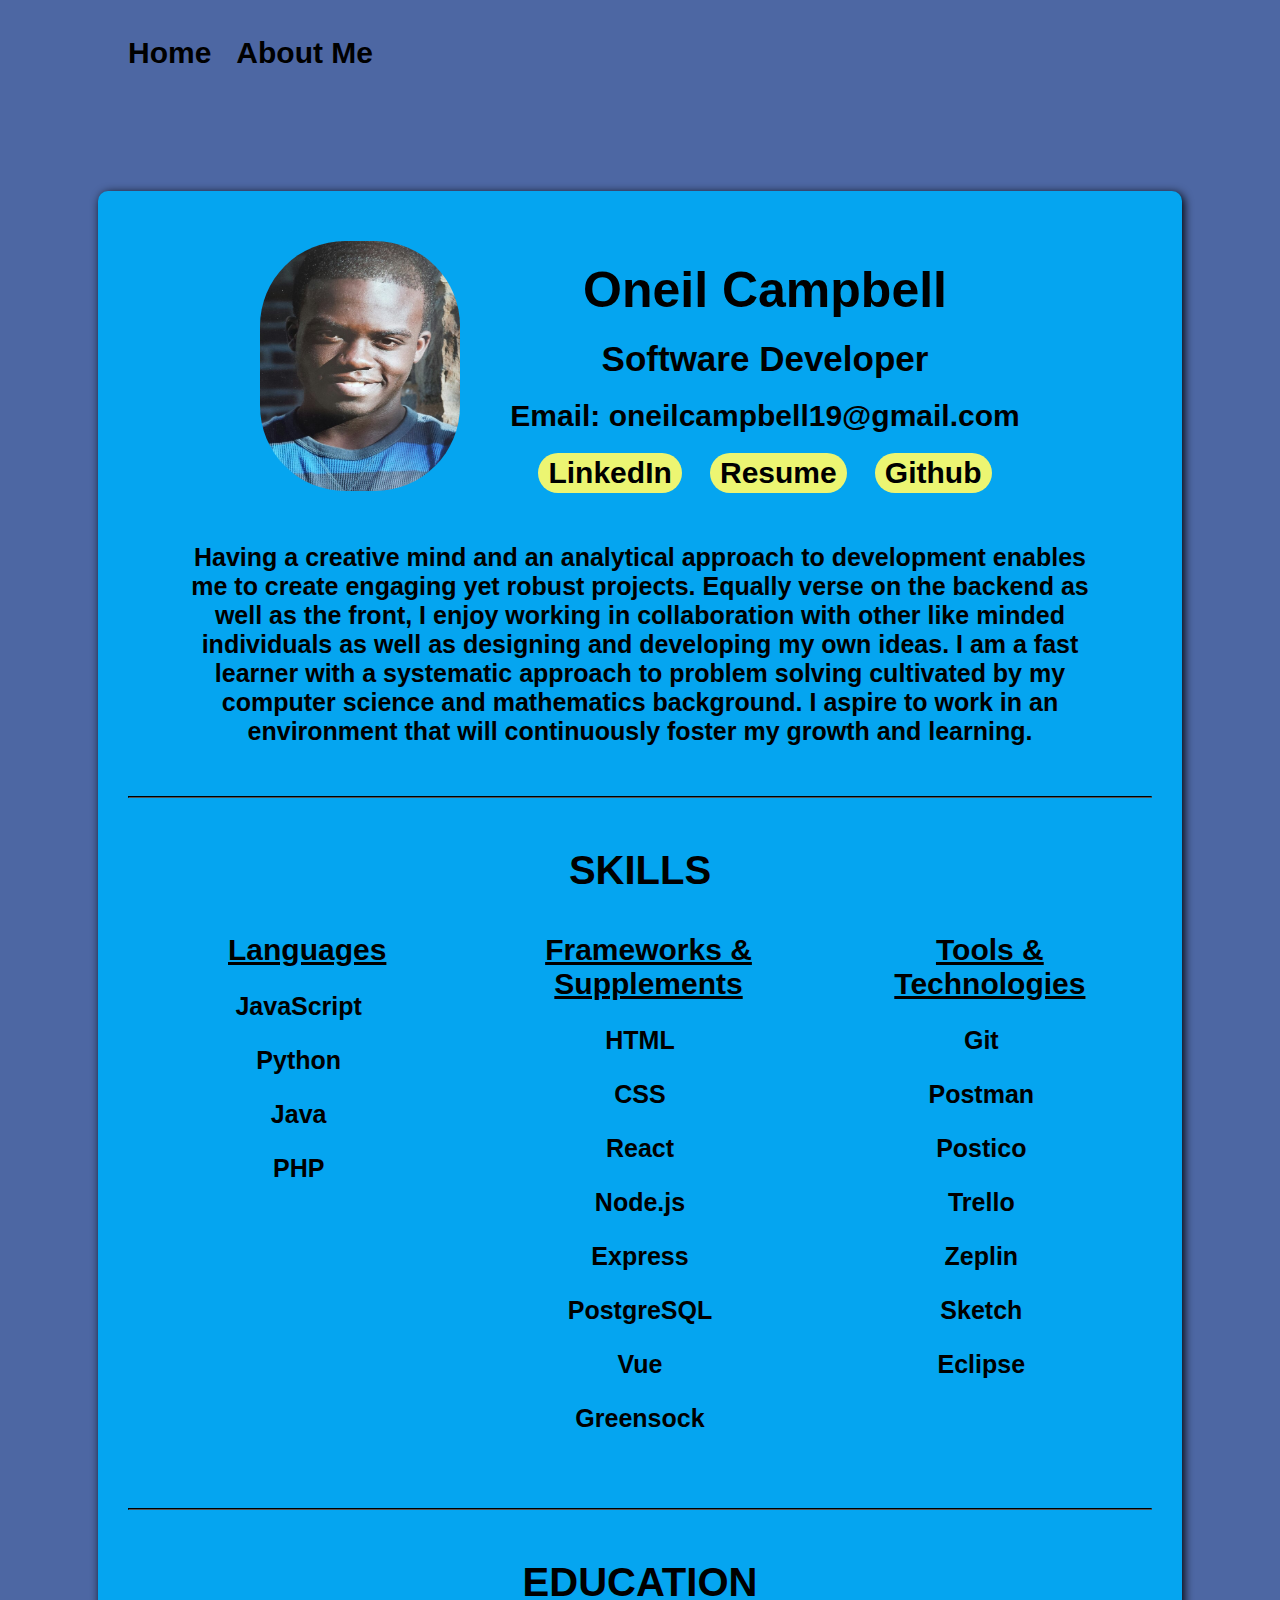
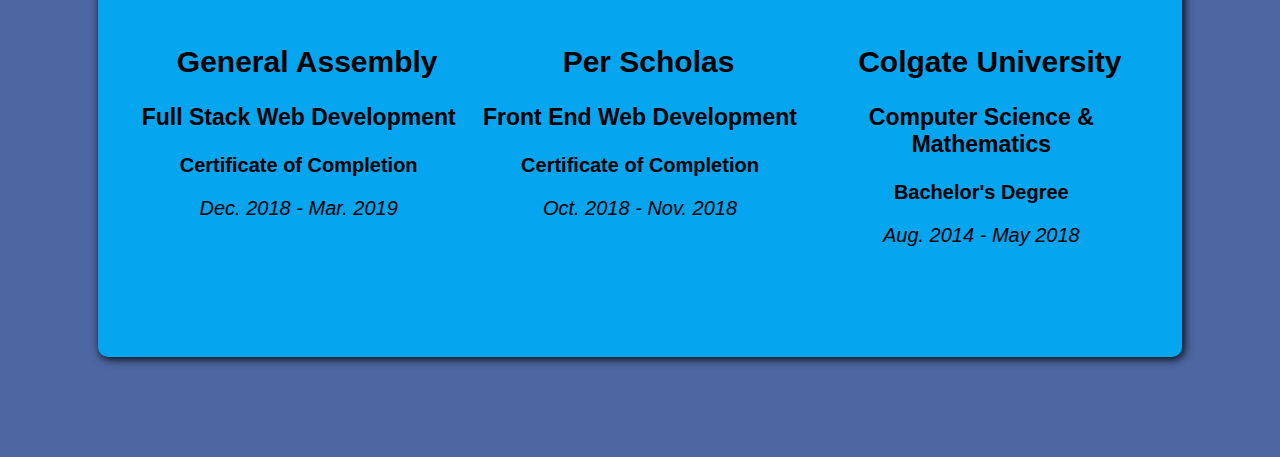
<file: Pages/about.html>
<!DOCTYPE html>
<html lang="en">
<head>
    <meta charset="UTF-8">
    <meta name="viewport" content="width=device-width, initial-scale=1.0">
    <meta http-equiv="X-UA-Compatible" content="ie=edge">
    <link rel="stylesheet" type="text/css" href="../CSS/main.css">
    <title>Oneil Campbell</title>
</head>
<body id="about-page">
    <nav>
        <ul>
            <a href="../index.html"><li>Home</li></a>
            <a href="#"><li>About Me</li></a>
        </ul>
    </nav>

    <div id="about-page-content">
        <div class="about-page-info">
            <img id="my-about-picture" src="../Assets/Images/myPicture.jpg" alt="">
            <span>
                <h1 class="about-name">Oneil Campbell</h1>
                <h2 class="about-info about-title">Software Developer</h2>
                <h2 class=" about-info">Email: <span class="email"> oneilcampbell19@gmail.com </span></h2>
                <div class="about-links">
                    <h2 class="about-info about-info-links"><a href="https://www.linkedin.com/in/oneil-campbell/" target="_blank"> LinkedIn </a></h2>
                    <h2 class="about-info about-info-links"><a href="../Assets/Files/Oneil_Campbell_Resume.pdf" target="_blank"> Resume </a></h2>
                    <h2 class="about-info about-info-links"><a href="https://github.com/OneilCampbell" target="_blank">Github</a></h2>
                </div>
            </span>
        </div>
        <div class="bio">
            <p>
                Having a creative mind and an analytical approach to development enables me to create engaging yet robust projects.
                Equally verse on the backend as well as the front, I enjoy working in collaboration with other like minded individuals
                as well as designing and developing my own ideas. I am a fast learner with a systematic approach to problem solving cultivated
                by my computer science and mathematics background. I aspire to work in an environment that will continuously foster my growth and learning.
            </p>
        </div>
        <hr class="no-margin-top">
        <h1 class="about-skills">SKILLS</h1>
        <div class="skills">
            <div class="skills-list">
                <h2 class="about-skills-header">Languages</h2>
                <p>JavaScript</p> <p>Python</p> <p>Java</p> <p>PHP</p>
            </div>
            <div class="skills-list">
                <h2 class="about-skills-header">Frameworks & Supplements</h2>
                <p>HTML</p> <p>CSS</p> <p>React</p> <p>Node.js</p> <p>Express</p> <p>PostgreSQL</p> <p>Vue</p> 
                <p>Greensock</p> 
            </div>
            <div class="skills-list">
                <h2 class="about-skills-header">Tools & <br class="skills-header-br" /> Technologies</h2>
                <p>Git</p> <p>Postman</p> <p>Postico</p> <p>Trello</p> <p>Zeplin</p>
                <p>Sketch</p> <p>Eclipse</p>
            </div>
        </div>
        <hr class="no-margin-top">
        <h1 class="about-skills">EDUCATION</h1>
        <div class="education-list">
            <div class="education">
                <h2 class="institution">General Assembly</h2>
                <h3>Full Stack Web Development</h3>
                <p>Certificate of Completion</p>
                <p class="date"><em>Dec. 2018 - Mar. 2019</em></p>
            </div>
            <div class="education">
                <h2 class="institution">Per Scholas</h2>
                <h3>Front End Web Development</h3>
                <p>Certificate of Completion</p>
                <p class="date"><em>Oct. 2018 - Nov. 2018</em></p>
            </div>
            <div class="education">
                <h2 class="institution">Colgate University</h2>
                <h3>Computer Science & Mathematics</h3>
                <p>Bachelor's Degree</p>
                <p class="date"><em>Aug. 2014 - May 2018</em></p>
            </div>
        </div>
    </div>
</body>
</html>
</file>
<file: CSS/main.css>
body{
    margin: 0;
    padding: 0;
    font-family: 'Franklin Gothic Medium', 'Arial Narrow', Arial, sans-serif;
}

#homepage{
    background: #4d67a3;
    margin: 0;
    padding: 1px 30px;
}

nav{
    margin-bottom: 100px;
}

ul{
    list-style: none;
    display: flex;
    justify-content: center;
    padding: 0px;
}

li{
    font-size:30px;
    padding-right: 25px;
}

li:hover{
    color: #ecf572;
}

a{
    text-decoration: none;
    color:inherit;
}

hr{
    margin-top:70px;
    border-color:black;
}

.header{
    text-align:center;    
}

.page-header{
    font-size: 45px;
    margin: 0;
    margin-top: 15px;
}

.page-subheader{
    margin-top:20px;
    font-size: 35px;
}

.personal-info-container{

}

.personal-info{
    background: rgb(5, 165, 240);
    padding: 30px;
    width: fit-content;
    margin: 0 auto;
    border-radius:15px;
    box-shadow: 2px 2px 2px black;
}

#my-picture{
    width:250px;
    height:319px;
    display: block;
    margin: 0 auto;
}

.info-container{

}

.info{ 
    font-size:20px;
    color: black;
    text-shadow: none;
    text-align: center;
}

.email{

}

.info-tagline{

}

.info-email{
    margin-bottom:0;
}

.info-links{
    display: flex;
    justify-content: center;
}

.info-linkedin{
    background:#ecf572;
    border-radius:30px;
    padding: 3px 10px;
}

.info-resume{
    background:#ecf572;
    border-radius:30px;
    padding: 3px 10px;
    margin-left: 20px;
}

.info-github{
    background:#ecf572;
    border-radius:30px;
    padding: 3px 10px;
    margin-left: 20px;
}

.info-linkedin:hover, .info-resume:hover, .info-github:hover{
    box-shadow: 1px 1px 10px black;
}

.project-header{
    font-size: 65px;
    margin: 45px 0px 75px;
}

.project-title{
    margin: 0;
    font-size:30px;
    text-align:center;
}

.project-image{
    width:280px;
    height:200px;
    margin-left:10px;
}

.project-tech{
    margin:0;
    text-align:center;
    font-size: 25px;
}

.project-description{
    font-size: 22px;
    padding:10px 25px;
}

.project-button{
    border-radius: 30px;
    padding: 3px 10px;
    font-size: 30px;
    text-align:center;
    background:#ecf572;
    box-shadow: 1px 1px 5px black;
}

.project-button:hover{
    cursor: pointer;
    font-size:32px;
}

.project-link{
    text-decoration:none;
    color:black;
    margin:0;
}


.all-project-links{
    display:flex;
    justify-content:space-around;
}

.all-projects{
    display:flex;
    justify-content: center;
    flex-wrap:wrap;
    margin-bottom: 100px;
}

.card-container {
    -webkit-perspective: 500px;
    -webkit-perspective: 500px;
    -webkit-perspective: 500px;
    -webkit-perspective: 500px;
    -moz-perspective: 500px;
    -ms-perspective: 500px;
    -o-perspective: 500px;
    perspective: 500px;

    margin-bottom: 50px;
}

.card-container:hover .project-card{
   -webkit-transform: rotateY( 180deg );
   -webkit-transform: rotateY( 180deg );
   -webkit-transform: rotateY( 180deg );
   -webkit-transform: rotateY( 180deg );
   -moz-transform: rotateY( 180deg );
   -ms-transform: rotateY( 180deg );
   -o-transform: rotateY( 180deg );
   transform: rotateY( 180deg );
}

.project-card {
    background: rgb(5, 165, 240);
    box-shadow: 2px 2px 11px black;

    -webkit-transition: transform 0.7s;
    -webkit-transition: transform 0.7s;
    -webkit-transition: transform 0.7s;
    -webkit-transition: transform 0.7s;
    -moz-transition: transform 0.7s;
    -ms-transition: transform 0.7s;
    -o-transition: transform 0.7s;
    transition: transform 0.7s;

    -webkit-transform-style: preserve-3d;
    -webkit-transform-style: preserve-3d;
    -webkit-transform-style: preserve-3d;
    -webkit-transform-style: preserve-3d;
    -moz-transform-style: preserve-3d;
    -ms-transform-style: preserve-3d;
    -o-transform-style: preserve-3d;
    transform-style: preserve-3d;

    width: 300px;
    height: 300px;
}

.card-front, .card-back {
    -webkit-backface-visibility: hidden;
    -webkit-backface-visibility: hidden;
    -webkit-backface-visibility: hidden;
    -webkit-backface-visibility: hidden;
    -moz-backface-visibility: hidden;
    -ms-backface-visibility: hidden;
    -o-backface-visibility: hidden;
    backface-visibility: hidden;

    position: absolute;
    width: 100%;
}

.card-back {
   -webkit-transform: rotateY( 180deg );
   -webkit-transform: rotateY( 180deg );
   -webkit-transform: rotateY( 180deg );
   -webkit-transform: rotateY( 180deg );
   -moz-transform: rotateY( 180deg );
   -ms-transform: rotateY( 180deg );
   -o-transform: rotateY( 180deg );
   transform: rotateY( 180deg );
}



/**************************************************************** 
||||||||||||||||||||||||||||||||||||||||||||||||||||||||||||||||

~~~~~~~~~~~~~~~~~~~~~~~~ ABOUT PAGE ~~~~~~~~~~~~~~~~~~~~~~~~~~~~

||||||||||||||||||||||||||||||||||||||||||||||||||||||||||||||||
****************************************************************/


#about-page{
    background:#4d67a3;
    padding-bottom: 100px;
}

#about-page-content{
    background:rgb(5, 165, 240);
    width:70%;
    margin:0 auto;
    padding: 50px 30px;
    box-shadow: 2px 2px 10px black;
    border-radius: 10px;
}

.about-name{
    text-align:center;
    font-size:50px;
}

.about-page-info{
    /* display: flex; */
}

.about-page-info > span{
    margin-top:50px;
}

#my-about-picture{
    width:200px;
    height:250px;
    border-radius: 85px;
}

.about-links{
    display:flex;
    flex-wrap: wrap;
    justify-content: space-evenly;
    width:500px;
}

.about-links > .about-info:hover{
    font-size:31px;
    
}

.about-info{
    margin:0;
    margin-bottom:20px;
    font-size:30px;
    /* padding-right: 25px;  */
}

.about-info-links{
    background:#ecf572;
    border-radius: 30px;
    padding: 3px 10px;
}

.about-title{
    text-align:center;
    font-size:35px;
}

.bio{
    width:90%;
    margin-left:5%;
    margin-top:30px;
}

.bio > p {
    font-weight: bold;
    font-size: 25px;
    text-align:center
}

.about-skills, .about-skills-header{
    text-align:center;
    font-size:40px;
    margin:0;
}

.about-skills-header, .education > h2{
    text-decoration: underline;
    text-align:center;
    margin-left:5%;
    font-size: 30px;
}

.skills, .education-list{
    width:80%;
    /* display: flex;
    justify-content: space-between; */
    margin-left:10%;
}

.skills-list, .education{
    margin-top:40px;
    flex:1;
    text-align:center
}

.skills-list > p{
    font-weight:bold;
    font-size:25px;
}

.skills-header-br{
    display: none;
}

.no-margin-top{
    margin: 50px 0px;
}

.education-list{
    margin-bottom: 40px;
}

.education{
    margin-top:15px;
}

.education > h3{
    font-size:23px;
}

.education > p {
    font-weight:bold;
    font-size:20px;
}

.education > h2{
    text-decoration: none;
}

.date, em{
    color:black;
    font-weight:normal;
}


/**************************************************************** 
||||||||||||||||||||||||||||||||||||||||||||||||||||||||||||||||

~~~~~~~~~~~~~~~~~~~~~~~~ MEDIA QUERIES ~~~~~~~~~~~~~~~~~~~~~~~~~~~~

||||||||||||||||||||||||||||||||||||||||||||||||||||||||||||||||
****************************************************************/


@media only screen and (min-width: 300px){
    #homepage{
        padding: 1px 20px;
    }

    .personal-info{
        padding: 30px 15px;
    }

    .page-header {
        font-size: 30px;
        margin-top: 20px;
    }

    .page-subheader {
        font-size: 25px;
    }

    .info-links {
        flex-wrap: wrap;
    }

    .info-tagline {
        font-size: 20px;
    }

    .info-email {
        font-size: 18px;
    }

    .info {
        margin-bottom: 10px;
    }

    .homepage-hr{
        width: 100%;
        margin-left: 0;
    }

    .project-header{
        font-size: 35px;
    }
}

@media only screen and (min-width: 460px){
    ul{
        justify-content: flex-start;
    }
}

@media only screen and (min-width: 600px){
    #homepage{
        /* background: #4d67a3;
        height:100%; */
    }

    nav{
        /* position: fixed;
        z-index: 100;
        top:0;
        left:0;
        right:0;
        margin-left:0; */
        /* background:#; */
        /* width:100%; */
    }

    ul{
        margin-bottom:0;
        /* margin-left:20%; */
        padding-bottom:2%;
        padding-top:2%;
    }

    li{
        width:85%;
        /* font-size:20px; */
        color:black;
        font-weight: bold;
        text-shadow: none;
    }

    li:hover{
        color:black;
        /* font-size: 20px; */
    }

    .homepage-hr, nav{
        width:90%;
        margin-left:5%;
        margin-right:0;
    }

    .personal-info{
        /* margin-top:105px;
        width:95%;
        margin-left:0px; */
    }

    .info{
        text-align: center;
        font-size:21px;
    }

    .info-tagline{
        /* width: 90%;
        margin-top:50px;
        margin-left:10px; */
        font-size:23px;
    }

    .info-email{
        margin-left:0px;
        margin-bottom:0px;
        font-size: 21px;
    }

    .info-links{
        display:flex;
        justify-content: space-evenly;
    }

    .info-linkedin, .info-resume, .info-github{
        margin-left: 0px;
    }

    #my-picture{
        /* position: initial; */
        width:200px;
        height:250px;
        /* margin-top:20px;
        margin-left:18%; */
    }

    .page-header{
        font-size: 50px;
        margin: 0;
        /* margin-top: 23%; */
        text-align: center;
    }

    .page-subheader{
        /* position:absolute;
        width: 300px;
        margin-top:285px; */
        font-size: 30px;
        /* margin-left: 10px;
        color:rgb(255, 255, 255); */
    }

    .card-container{
        margin: 0px 50px 50px;
    } 

    .project-header{
        margin-bottom:50px;
        font-size: 45px;
    }

    .project{
        display: initial;
        margin-top:-50%;
    }

    #project-image{
        width:95%;
        height:200px;
    }

    .space-runner-image,.galactic-defender-image,.ladybird-image{
        width:90%;
        height:50%;
        margin-left:0%;
    }

    .project-info{
        width:90%;
        margin-bottom:10%;
    }

    .project-info > p{
        width:90%;
        text-align: center;
        margin-top:70px;
        font-size: 22px;
    }

    .project-links{
        font-size:20px;
        padding:5px;
        margin:0;
        margin-left:-10px;
        margin-right:25px;
    }

}

@media only screen and (max-width: 767px){
    /* ABOUT PAGE */

    .right-words, .left-words{
        display:none;
        opacity: 0;
        pointer-events: none;
        animation: none;
    }

    #about-page > nav{
        width:90%;
        margin: 0 auto;
    }
    
    #about-page-content{
        width:80%;
        margin: 0 auto;
    }

    .about-name{
        margin-top: 20px;
    }

    .about-page-info{
        display: initial;
        margin-left: 0px;
    }

    .about-links{
        width:90%;
        margin-top: 20px;
    }

    .about-info{
        font-size:22px;
        margin-top:3%;
        margin-left:3%;
        margin-bottom:0;
        text-align: center;
        text-shadow: none;
    }

    .about-title{
        font-size: 27px;
        margin-left: 0px;
        padding-right: 0px;
    }

    .email{
        font-size: 20px;
    }

    #my-about-picture{
        display: block;
        margin: 0 auto;
    }

    .bio{
        width:80%;
        margin-left:10%;
        margin-top:10px;
        border-radius: 0%;
        /* padding:15px; */
    }

    .bio > p {
        font-size: 22px;
        margin-bottom: 0px;
    }

    .skills, .education-list{
        display:block;
    }
}

@media only screen and (min-width: 660px){
    .all-projects{
        justify-content: space-between;
    }

    .card-container{
        margin: 0px 0px 50px;
    } 
}

@media only screen and (min-width: 700px){
    #homepage {
        padding: 1px 30px;
    }
}

@media only screen and (min-width: 768px){

    #homepage{
        padding: 1px 50px;
    }

    .personal-info-container{
        width: 75%;
        margin: 0 auto;
    }

    .page-header{
        font-size: 65px;
    }

    .info{ 
        font-size:30px;
    }

    .homepage-hr{
        /* width: 75%;
        margin: 0 auto; */
        margin-top:70px;
    }

    nav{
        /* width: 75%;
        margin: 0 auto; */
        margin-bottom: 100px;
    }

    #my-about-picture{
        display: block;
        margin: 0 auto;
    }

    .about-name, .about-info{
        text-align: center;
    }

    .about-name{
        margin: 20px 0px;
    }

    .about-links{
        width: auto;
    }
}

@media only screen and (min-width: 800px){
    .all-projects{
        justify-content: space-around;
    }

}

@media only screen and (min-width: 950px){
    .card-container{
        margin: 0px 50px 50px;
    } 
}

@media only screen and (max-width: 1023px){
    .skills-list, .education {
        margin-top: 50px;
    }
}

@media only screen and (min-width: 1024px){

    .all-projects, .homepage-hr, nav{
        width:80%;
        margin-left:10%;
    }

    .card-container{
        margin: 0px 0px 50px;
    } 

    #about-page-content{
        width: 80%;
        margin: 0 auto;
    }

    .about-page-info{
        display: flex;
        justify-content: center;
        margin-left: 0px;
    }

    #my-about-picture{
        display: initial;
        margin: 0;
    }

    .about-page-info > span{
        margin-top: 0px;
        margin-left: 50px;
    }

    .about-name{
        margin-bottom: 20px;
    }

    .skills, .education-list{
        width: auto;
        margin-left: 0;
        display: flex;
        justify-content: space-between;
    }

    .skills-header-br{
        display: block;
    }

}

@media only screen and (min-width: 1100px){
    .card-container{
        margin: 0px 50px 50px;
    }

}

@media only screen and (min-width: 1200px){
    .personal-info{
        display: flex;
    }

    #my-picture{
        width:250px;
        height:399px;
        display: initial;
        margin: 0;
    }

    .info-container{
        margin-left: 50px;
    }
}

@media only screen and (min-width: 1440px){
    #homepage{
        padding: 1px 0px;
    }

    nav, .homepage-hr, .personal-info-container, .project-header, .all-projects{
        width: 1200px;
        margin: 0 auto;
    }

    .personal-info{
        width: 70%;
    }

    nav, .all-projects{
        margin-bottom: 100px;
    }

    .homepage-hr{
        margin-top: 70px;
    }

    .project-header{
        margin-top: 45px;
        margin-bottom: 70px;
    }

    #about-page-content{
        max-width: 1200px;
    }
}
</file>
